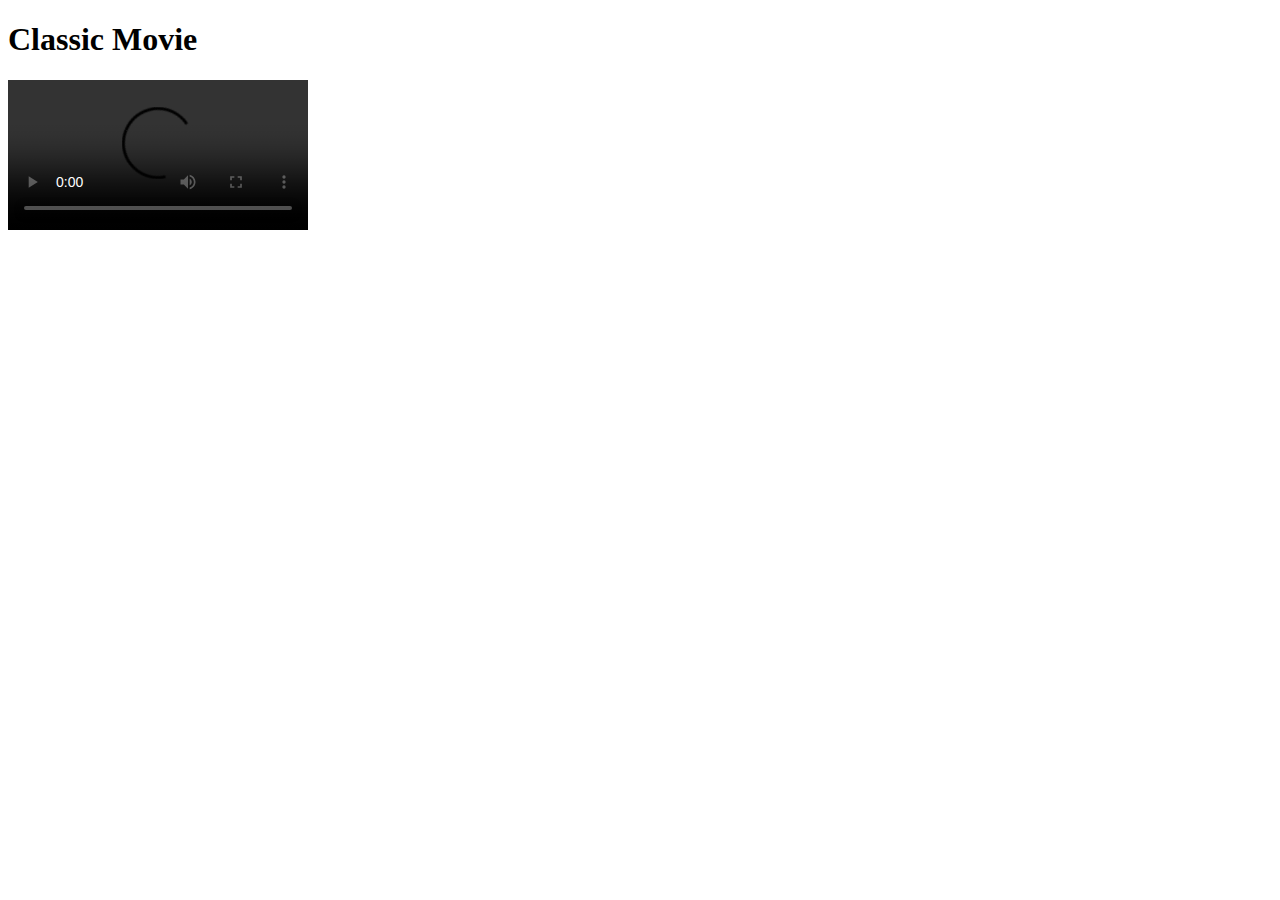
<file: movie_annotation/index.html>
<!DOCTYPE html>
<html>
<head>
<meta charset="utf-8" />
<title>Classic Movie</title>
<link rel="stylesheet" href="style.css" type="text/css" />
</head>

<body>

<h1 id="title">Classic Movie</h1>

<video src="https://www.cs.tufts.edu/comp/20/classic.mp4" id="classic_video" controls></video>
<div id="movie_quotes"></div>

<script>
        // Complete this section and create a CSS file named style.css
</script>
</body>
</html>
</file>
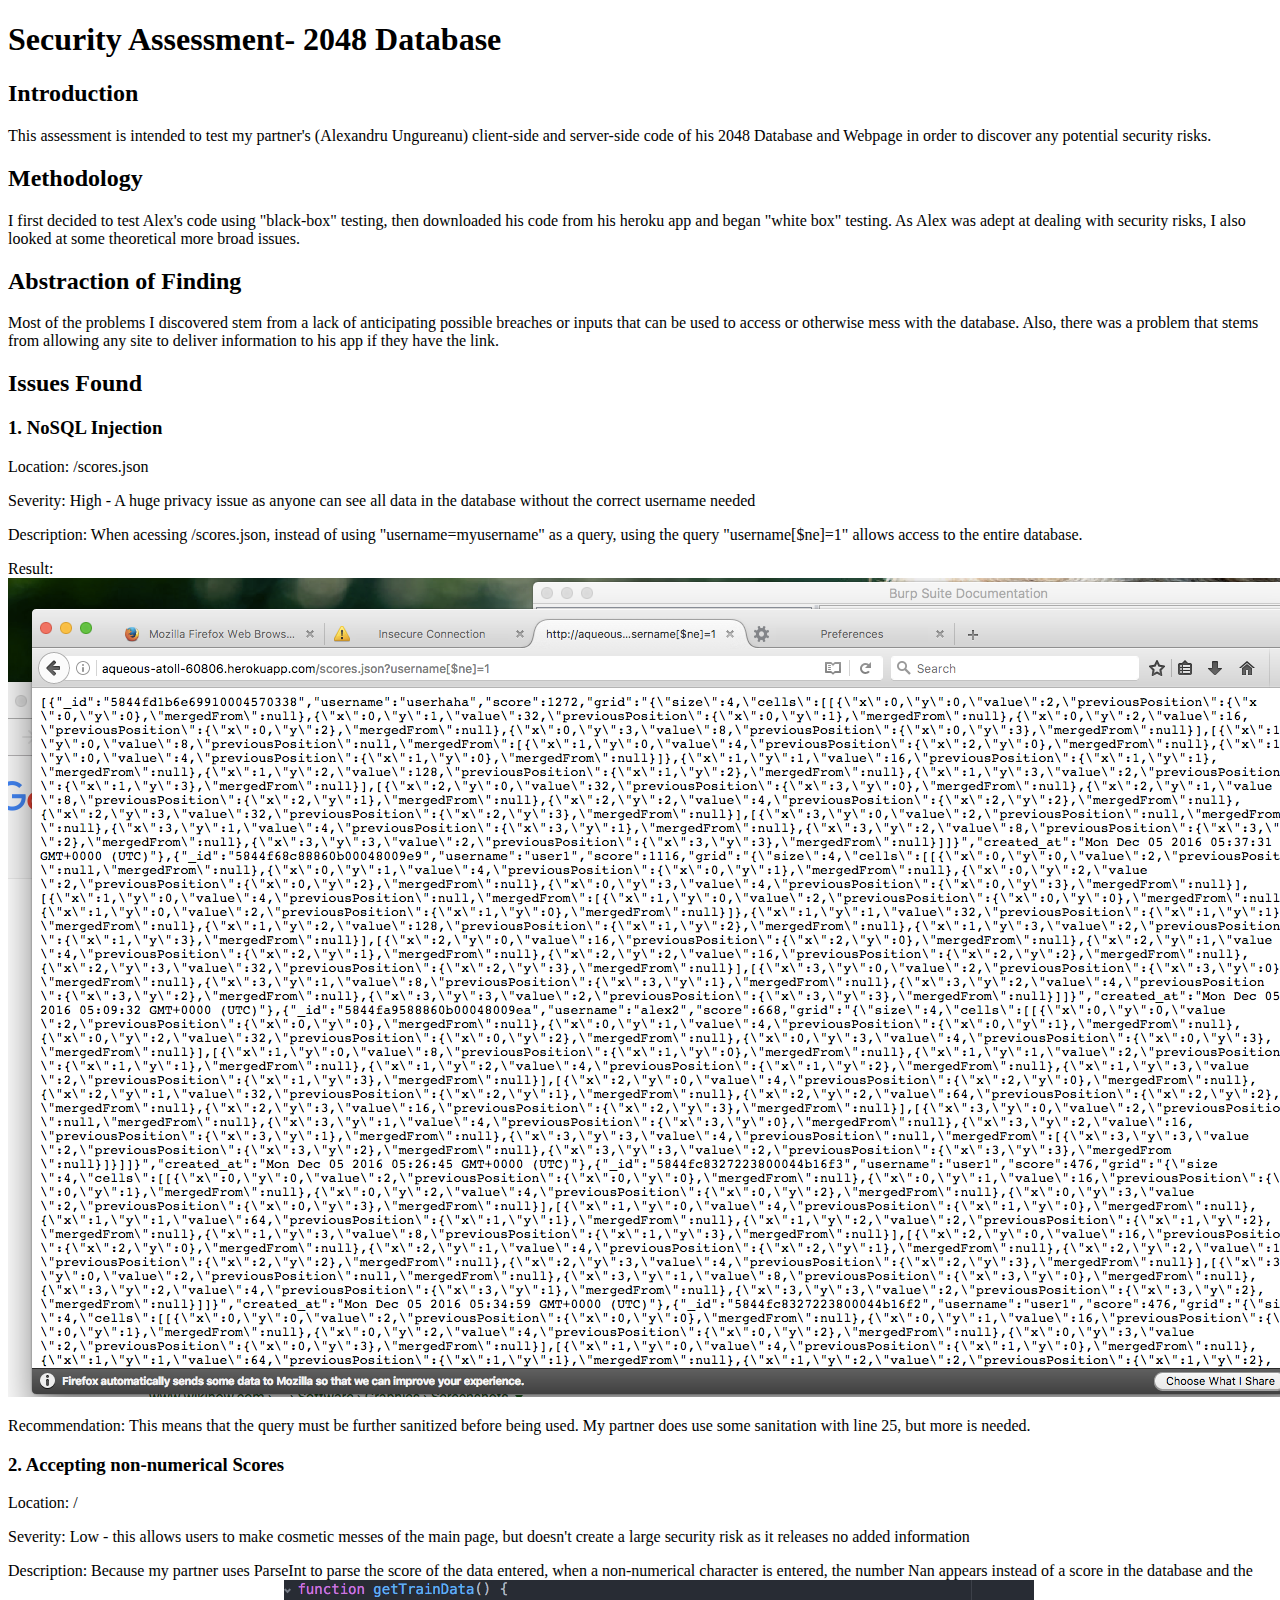
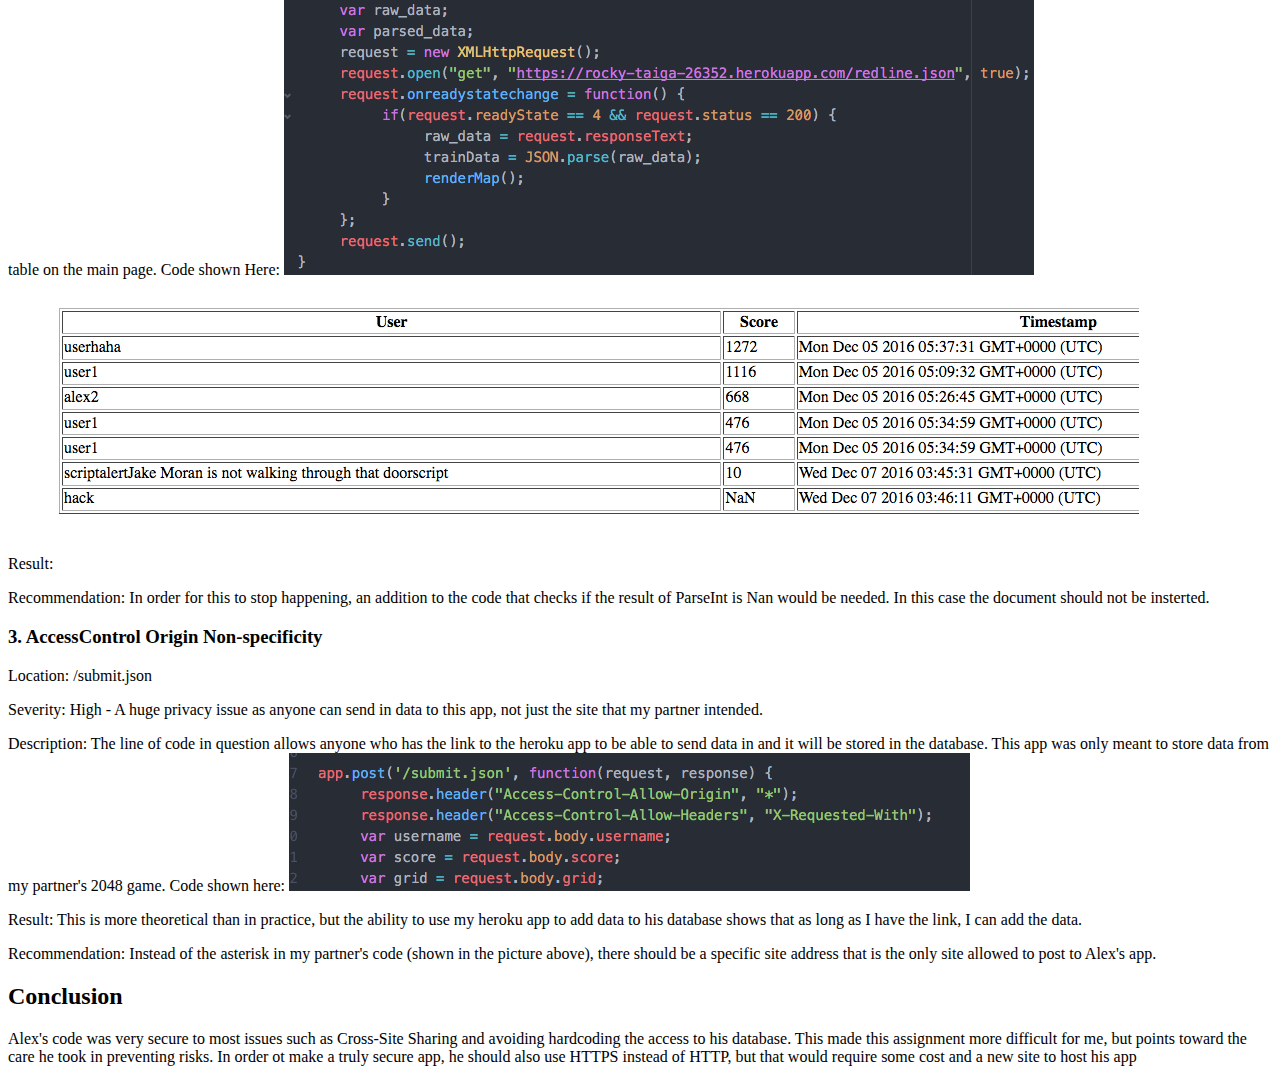
<file: security/index.html>
<!doctype html>
<html>
<head>
     <title> Security Assessment-2048 Database</title>
     <meta charset="utf-8" />
</head>
<body>
     <h1> Security Assessment- 2048 Database</h1>

     <h2> Introduction </h2>
     <p>This assessment is intended to test my partner's (Alexandru Ungureanu) client-side and server-side code of his 2048 Database and Webpage in order to discover any potential security risks.</p>
     <h2> Methodology </h2>
     <p> I first decided to test Alex's code using "black-box" testing, then downloaded his code from his heroku app and began "white box" testing. As Alex was adept at dealing with security risks, I also looked at some theoretical more broad issues.</p>
     <h2> Abstraction of Finding </h2>
     <p> Most of the problems I discovered stem from a lack of anticipating possible breaches or inputs that can be used to access or otherwise mess with the database. Also, there was a problem that stems from allowing any site to deliver information to his app if they have the link.</p>
     <h2>Issues Found </h2>
     <h3> 1. NoSQL Injection </h3>
     <p>Location: /scores.json</p>
     <p> Severity: High - A huge privacy issue as anyone can see all data in the database without the correct username needed</p>
     <p>Description: When acessing /scores.json, instead of using "username=myusername" as a query, using the query "username[$ne]=1" allows access to the entire database.</p>
     <p> Result: <img src="NoSQL injection.png" alt="NoSQL injection result"/>
     <p> Recommendation: This means that the query must be further sanitized before being used. My partner does use some sanitation with line 25, but more is needed.</p>
     <h3> 2. Accepting non-numerical Scores </h3>
     <p>Location: /</p>
     <p> Severity: Low - this allows users to make cosmetic messes of the main page, but doesn't create a large security risk as it releases no added information</p>
     <p>Description: Because my partner uses ParseInt to parse the score of the data entered, when a non-numerical character is entered, the number Nan appears instead of a score in the database and the table on the main page. Code shown Here: <img src="Parse-Int Issue.png" alt="Parse Int Issue"/></p>
     <p> Result: <img src="Nan Result.png" alt="Parse Int Result">
     <p> Recommendation: In order for this to stop happening, an addition to the code that checks if the result of ParseInt is Nan would be needed. In this case the document should not be insterted.</p>
     <h3> 3. AccessControl Origin Non-specificity</h3>
     <p>Location: /submit.json</p>
     <p> Severity: High - A huge privacy issue as anyone can send in data to this app, not just the site that my partner intended.</p>
     <p>Description:  The line of code in question allows anyone who has the link to the heroku app to be able to send data in and it will be stored in the database. This app was only meant to store data from my partner's 2048 game. Code shown here: <img src="Access-Control Trouble.png" alt=" Access Control Issue"/></p>
     <p> Result: This is more theoretical than in practice, but the ability to use my heroku app to add data to his database shows that as long as I have the link, I can add the data. </p>
     <p> Recommendation: Instead of the asterisk in my partner's code (shown in the picture above), there should be a specific site address that is the only site allowed to post to Alex's app.</p>
     <h2> Conclusion</h2>
     <p>Alex's code was very secure to most issues such as Cross-Site Sharing and avoiding hardcoding the access to his database. This made this assignment more difficult for me, but points toward the care he took in preventing risks. In order ot make a truly secure app, he should also use HTTPS instead of HTTP, but that would require some cost and a new site to host his app</p>
</file>
<file: movie_annotation/style.css>
#movie-quotes {
        color: #00cc66;
        text-align: center;
        font-family: "Courier New";
        font-size: 30px;
}
</file>
